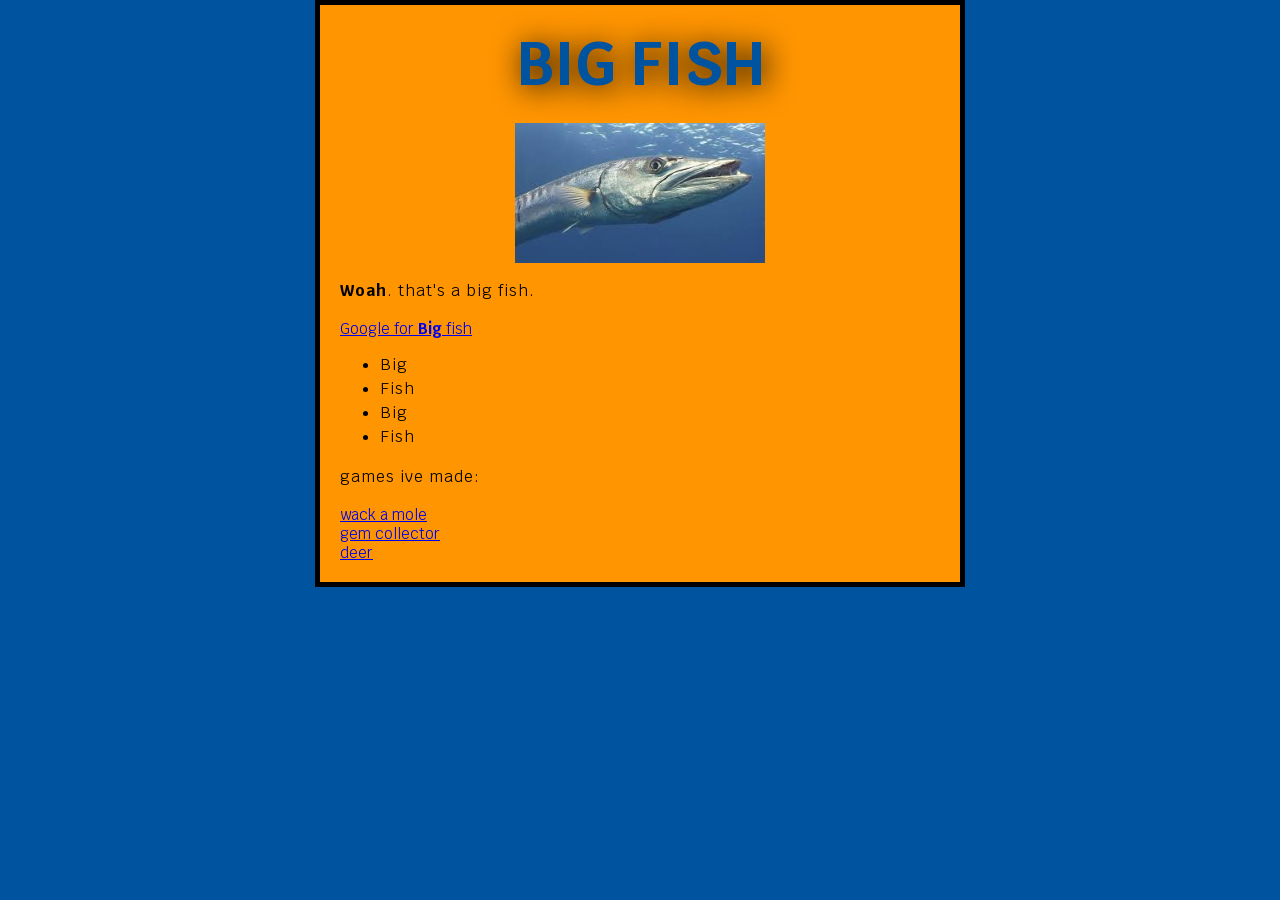
<file: index.html>
<!DOCTYPE html>
 <html>
 	<head>
 		<meta charset="utf=8">
 		<title>big fish</title>
 		
 		<link href="style.css" rel="stylesheet" type="text/css">
 		<link href="https://fonts.googleapis.com/css?family=Krub" rel="stylesheet" type='text/css'>


 	</head>
 	<body>

 		<h1> BIG FISH </h1>
 		<img src="bigfish.jpg" alt="Big fish (like really big)">
 		<p> <strong>Woah</strong>. that's a big fish. </p>

 		<a href="https://www.google.com/search?q=big+fish&safe=active&source=lnms&tbm=isch&sa=X&ved=0ahUKEwi5kKaupaPeAhUI3lQKHWhkAYQQ_AUIDigB&biw=958&bih=439">Google for <strong>Big</strong> fish </a>

 		<ul>
 			<li>Big</li>
 			<li>Fish</li>
 			<li>Big</li>
 			<li>Fish</li>
 		</ul>

		<p>games ive made:</p>
		<a href="games/wackem.html">wack a mole<br></a>
		<a href="games/gemcollector.html">gem collector<br></a>
		<a href="games/dodge_deer.html">deer<br></a>

 	</body>
 </html>
</file>
<file: style.css>
html {
	font-size: 15px;
	font-family: 'Krub', sans-serif;

	background-color: #00539F;
}

body {
	width: 600px;
	margin: 0 auto;
	background-color: #FF9500;
	padding: 0 20px 20px 20px;
	border: 5px solid black;
}

h1 {
	margin: 0;
	padding: 20px 0;
	color: #00539F;
	text-shadow: 3px 3px 30px black;

	font-size: 60px;
	text-align: center;
}

img {
	width: 250px;
	display: block;
	margin: 0 auto;
}

p, li {
	font-size: 16px;
	line-height: 1.5;
	letter-spacing: 1px;
}
</file>
